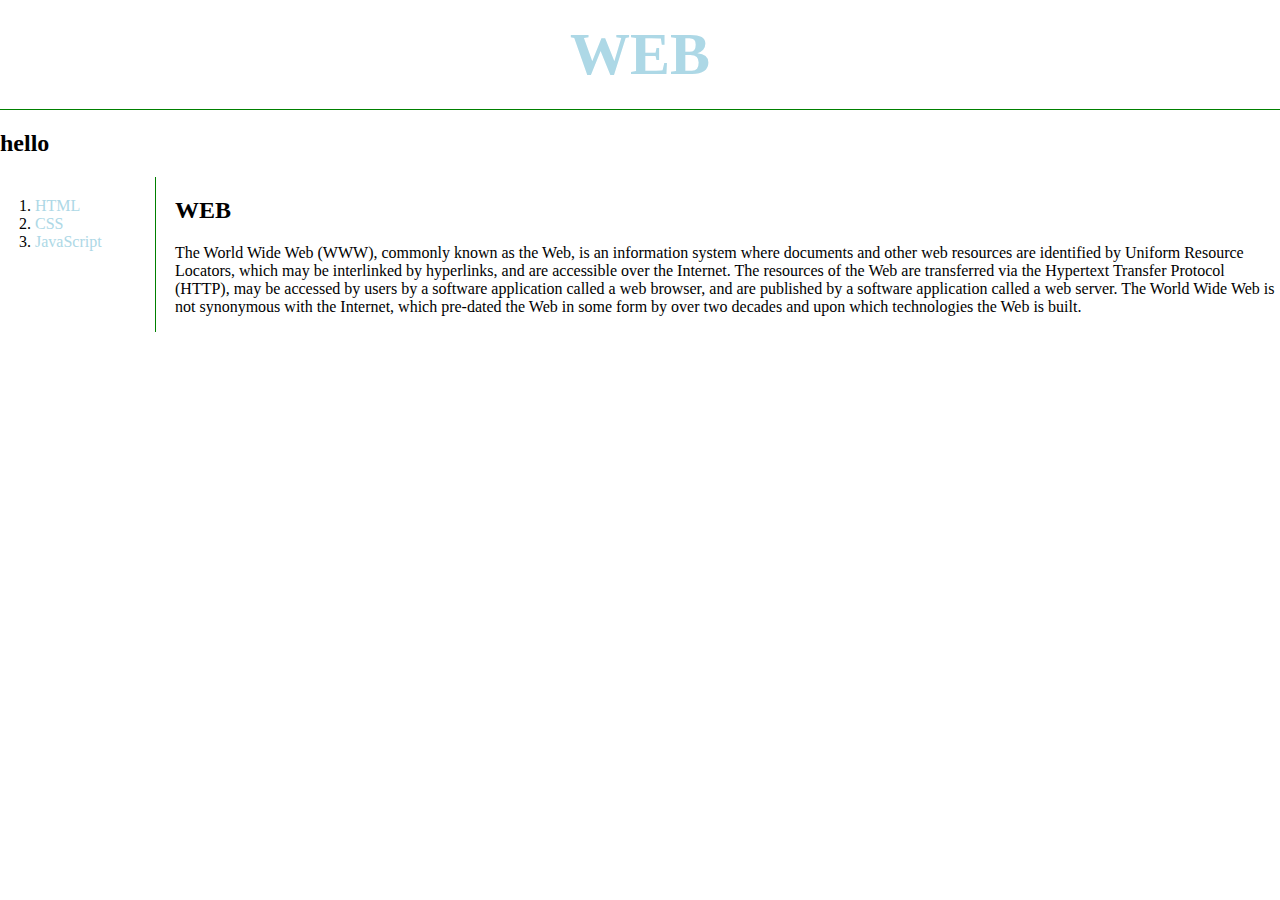
<file: index.html>
<!DOCTYPE html>
<html>
    <head>
        <title>WEB - WEB</title>
        <meta charset="utf-8">
        <link rel="stylesheet" href="style.css">
    </head>
    <body>
        <h1><a href="index.html">WEB</a></h1>
        <div class="hello"><h2>hello</h2></div>
        <div id="grid">    
            <ol>            
                <li><a href="1.html" > HTML </a></li>
                <li><a href="2.html" > CSS </a></li>
                <li><a href="3.html" >JavaScript</a></li>
            </ol>
            <div id = "long">
                <h2>WEB</h2>
                <p>
                    The World Wide Web (WWW), commonly known as the Web, is an information system 
                    where documents and other web resources are identified by Uniform Resource Locators, 
                    which may be interlinked by hyperlinks, and are accessible over the Internet. 
                    The resources of the Web are transferred via the Hypertext Transfer Protocol (HTTP), 
                    may be accessed by users by a software application called a web browser, 
                    and are published by a software application called a web server. 
                    The World Wide Web is not synonymous with the Internet, 
                    which pre-dated the Web in some form by over two decades and upon which technologies the Web is built.
                </p>
            </div>
        </div>
    </body>
</html>
</file>
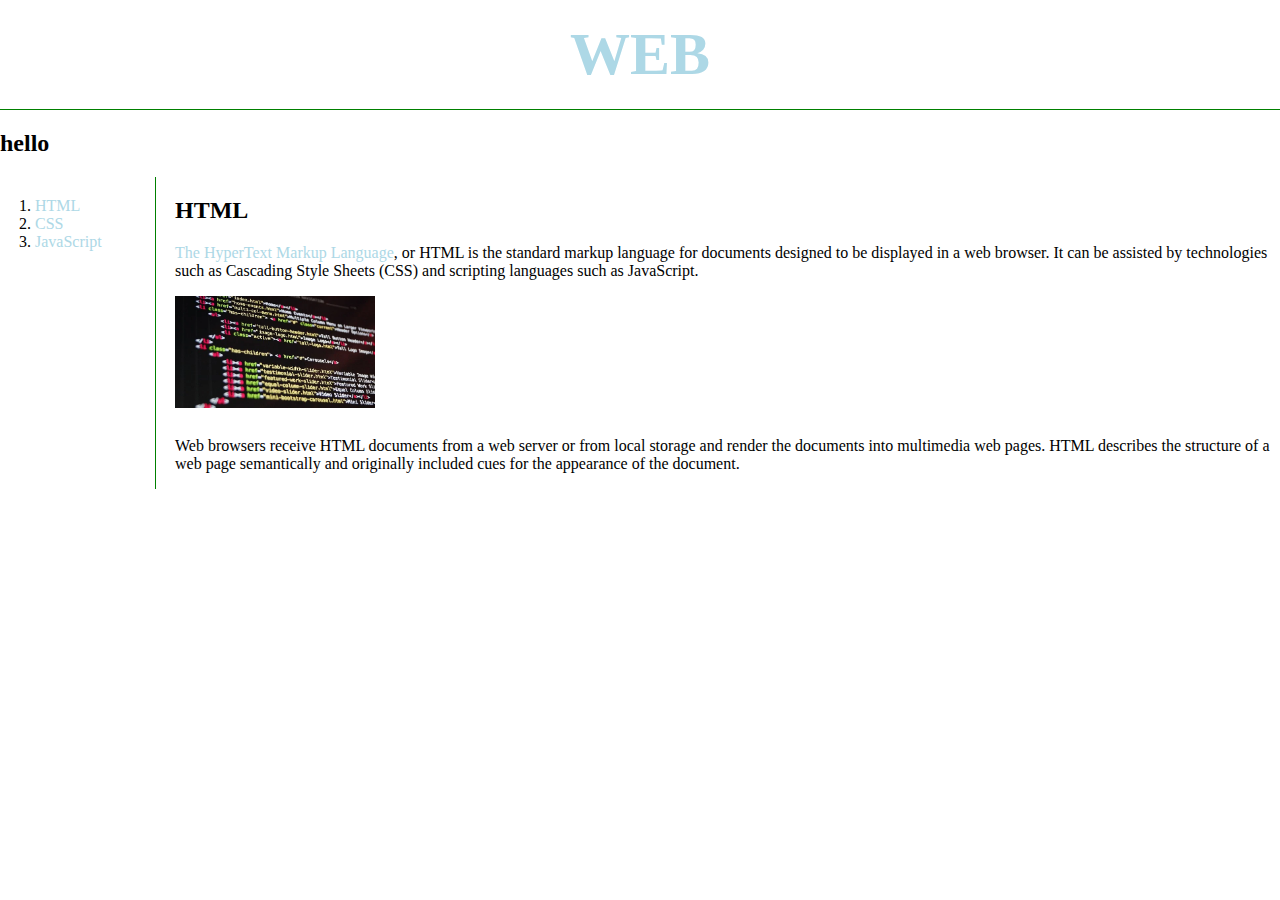
<file: 1.html>
<!DOCTYPE html>
<html>
    <head>
        <title>WEB - HTML</title>
        <meta charset="utf-8">
        <link rel="stylesheet" href="style.css">
    </head>
    <body>
        <h1><a href="index.html">WEB</a></h1>
        <div class="hello"><h2>hello</h2></div>
        <div id="grid">    
            <ol>            
                <li><a href="1.html" > HTML </a></li>
                <li><a href="2.html" > CSS </a></li>
                <li><a href="3.html" >JavaScript</a></li>
            </ol>
            <div id = "long">
                <h2>HTML</h2>
                <p><a href="https://www.w3.org/TR/html5/" target="_blank" title="html speicificatoin">
                 The HyperText Markup Language</a>, or HTML is the standard markup language for 
                    documents designed to be displayed in a web browser. It can be assisted by technologies 
                 such as Cascading Style Sheets (CSS) and scripting languages such as JavaScript.
                </p>
                <img src="program.webp" width="200" alt="program" title="program">
                <p style="margin-top:25px;">
                 Web browsers receive HTML documents from a web server or from local storage and render 
              the documents into multimedia web pages. HTML describes the structure of a web page 
                  semantically and originally included cues for the appearance of the document.
                </p>
            </div>
        </div>
    </body>
</html>
</file>
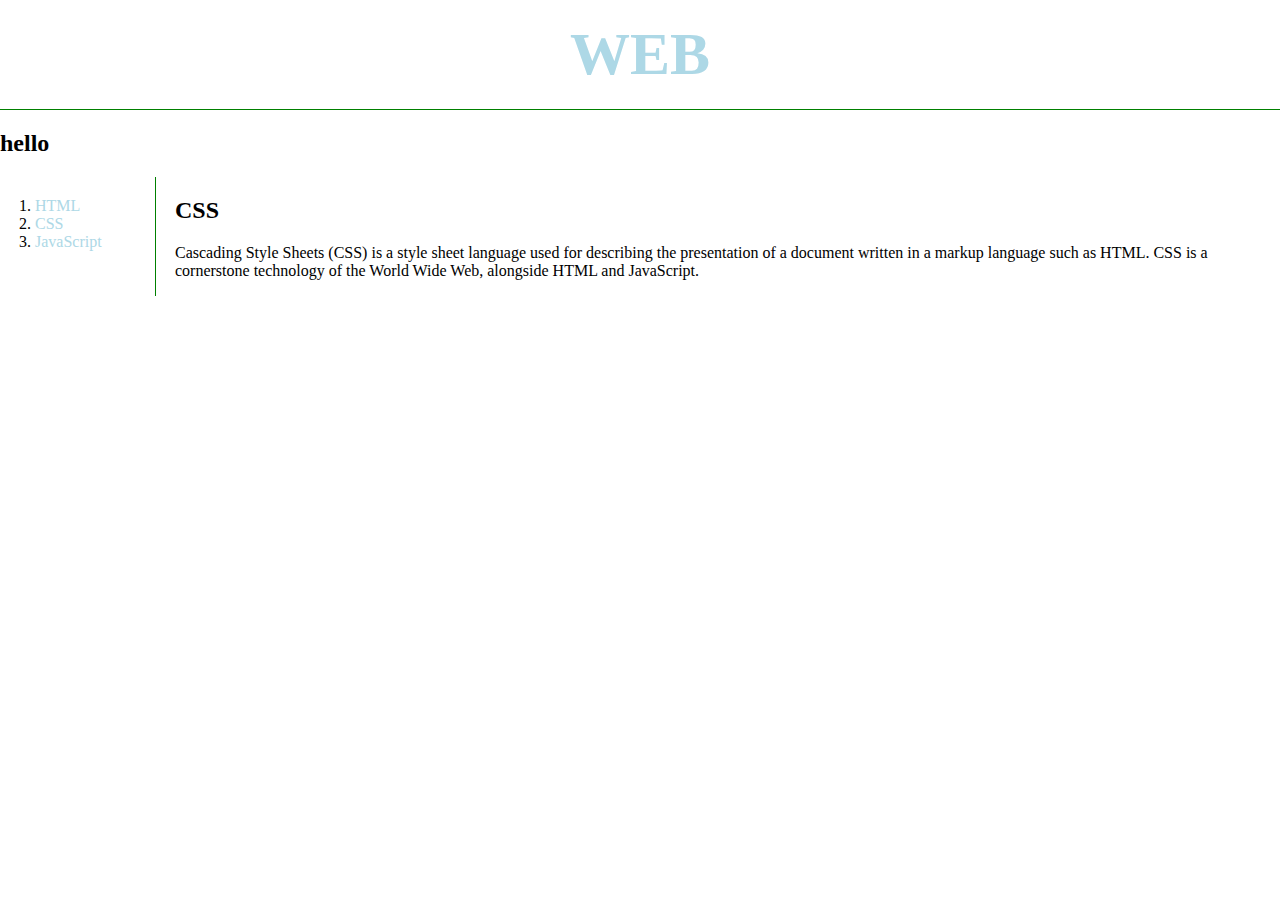
<file: 2.html>
<!DOCTYPE html>
<html>
    <head>
        <title>WEB - CSS</title>
        <meta charset="utf-8">
        <link rel="stylesheet" href="style.css">
    </head>
    <body>
        <h1><a href="index.html">WEB</a></h1>
        <div class="hello"><h2>hello</h2></div>
        <div id="grid">    
            <ol>            
                <li><a href="1.html" > HTML </a></li>
                <li><a href="2.html" > CSS </a></li>
                <li><a href="3.html" >JavaScript</a></li>
            </ol>
            <div id = "long">
                <h2>CSS</h2>
                <p>
                    Cascading Style Sheets (CSS) is a style sheet language used for describing the 
                    presentation of a document written in a markup language such as HTML. CSS is a cornerstone technology of 
                    the World Wide Web, alongside HTML and JavaScript.
                </p>
            </div>
        </div>
    </body>
</html>
</file>
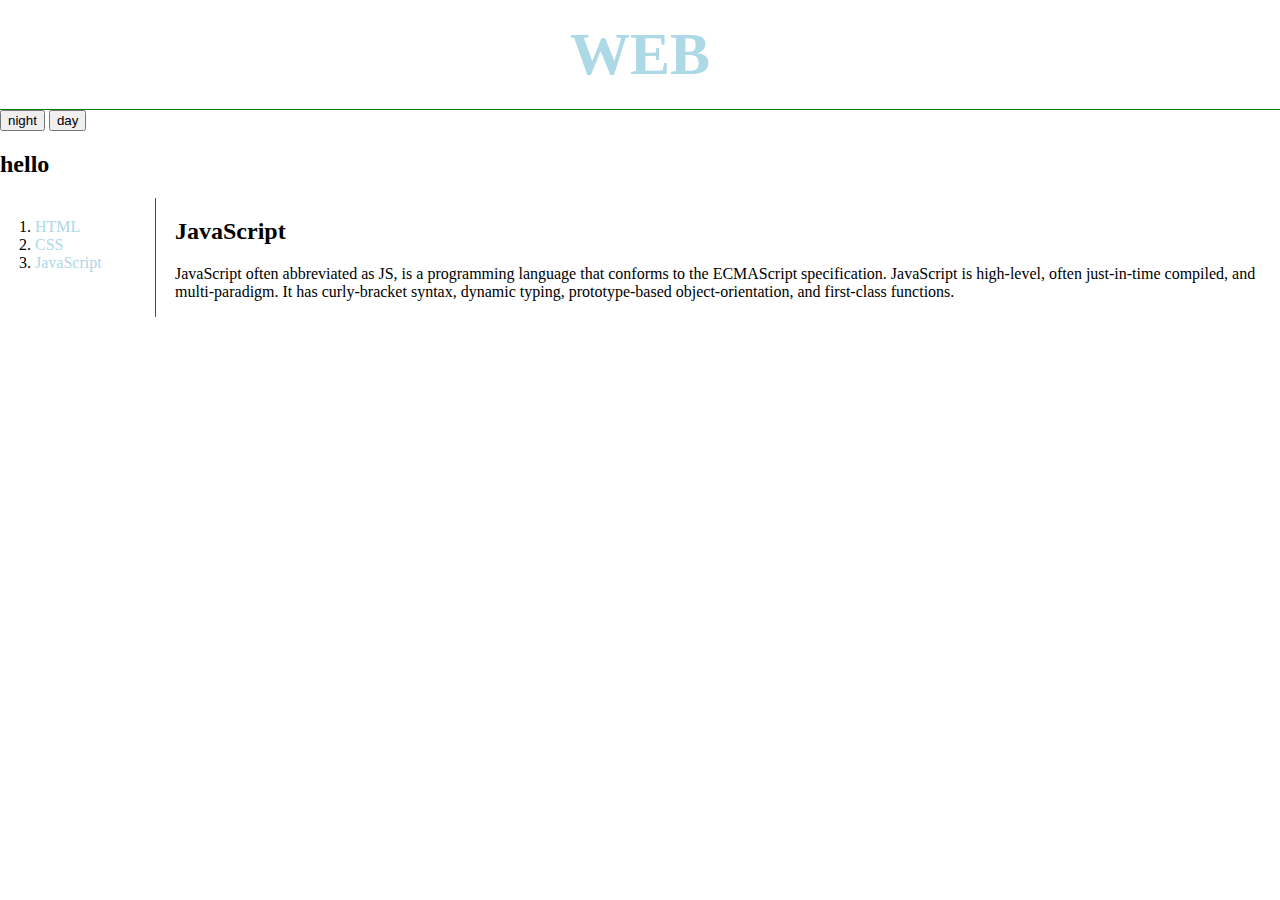
<file: 3.html>
<!DOCTYPE html>
<html>
    <head>
        <title>WEB - JavaScript</title>
        <meta charset="utf-8">
        <link rel="stylesheet" href="style.css">
    </head>
    <body>
         
        <h1><a href="index.html">WEB</a></h1>
        <input type="button" value="night" onclick="
            document.querySelector('body').style.backgroundColor = 'black'
            document.querySelector('body').style.color = 'white'
        ">
        <input type="button" value="day" onclick="
            document.querySelector('body').style.backgroundColor = 'white'
            document.querySelector('body').style.color = 'black'
        ">
        <div class="hello"><h2>hello</h2></div>
        <div id="grid"> 
            <ol>            
                <li><a href="1.html" > HTML </a></li>
                <li><a href="2.html" > CSS </a></li>
                <li><a href="3.html" >JavaScript</a></li>
            </ol>
            <div id = "long">
                <h2>JavaScript</h2>
                <p>
                    JavaScript often abbreviated as JS, is a programming language that conforms to the 
                    ECMAScript specification. JavaScript is high-level, often just-in-time compiled, and 
                    multi-paradigm. It has curly-bracket syntax, dynamic typing, prototype-based object-orientation, 
                    and first-class functions.
                </p>
            </div>
        </div>
    </body>
</html>
</file>
<file: style.css>
#long{
    padding-left:25px;
}
#grid{
    display:grid;
    grid-template-columns: 150px 1fr;
}
#grid ol{
    border-right:1px solid green;
    width: 100px;
    margin:0;
    padding:20px;
    padding-left:35px;
}

a{
    color:lightblue;
    text-decoration:none;
}
h1{
    font-size: 60px;
    text-align: center;
    border-bottom:1px solid green;
    margin:0;
    padding:20px;
}
body{
    margin:0;
}
@media(max-width:800px) {
    .hello{
        display: none;
    }
    h1{
        font-size: 30px;
    }
    #grid{
        display:block;
    }
    #grid ol{
        border-right: none;
    }
}
</file>
